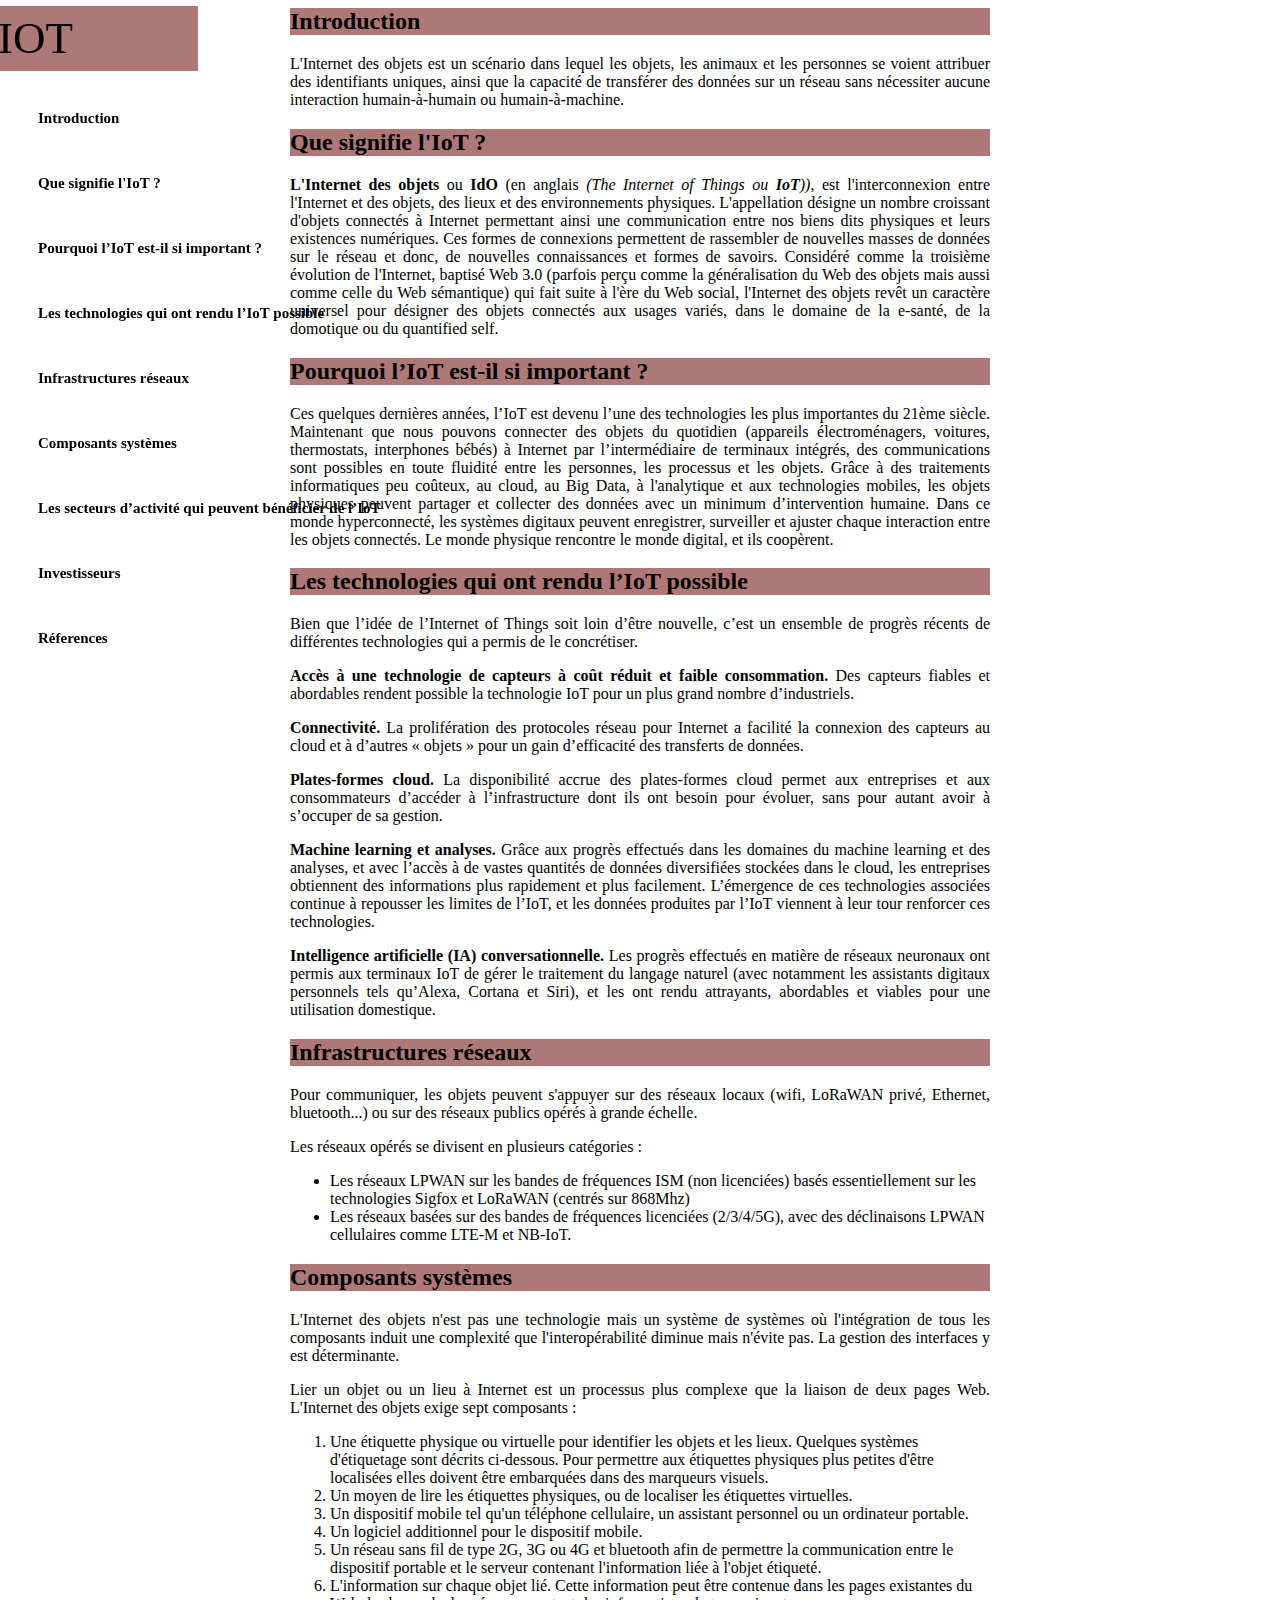
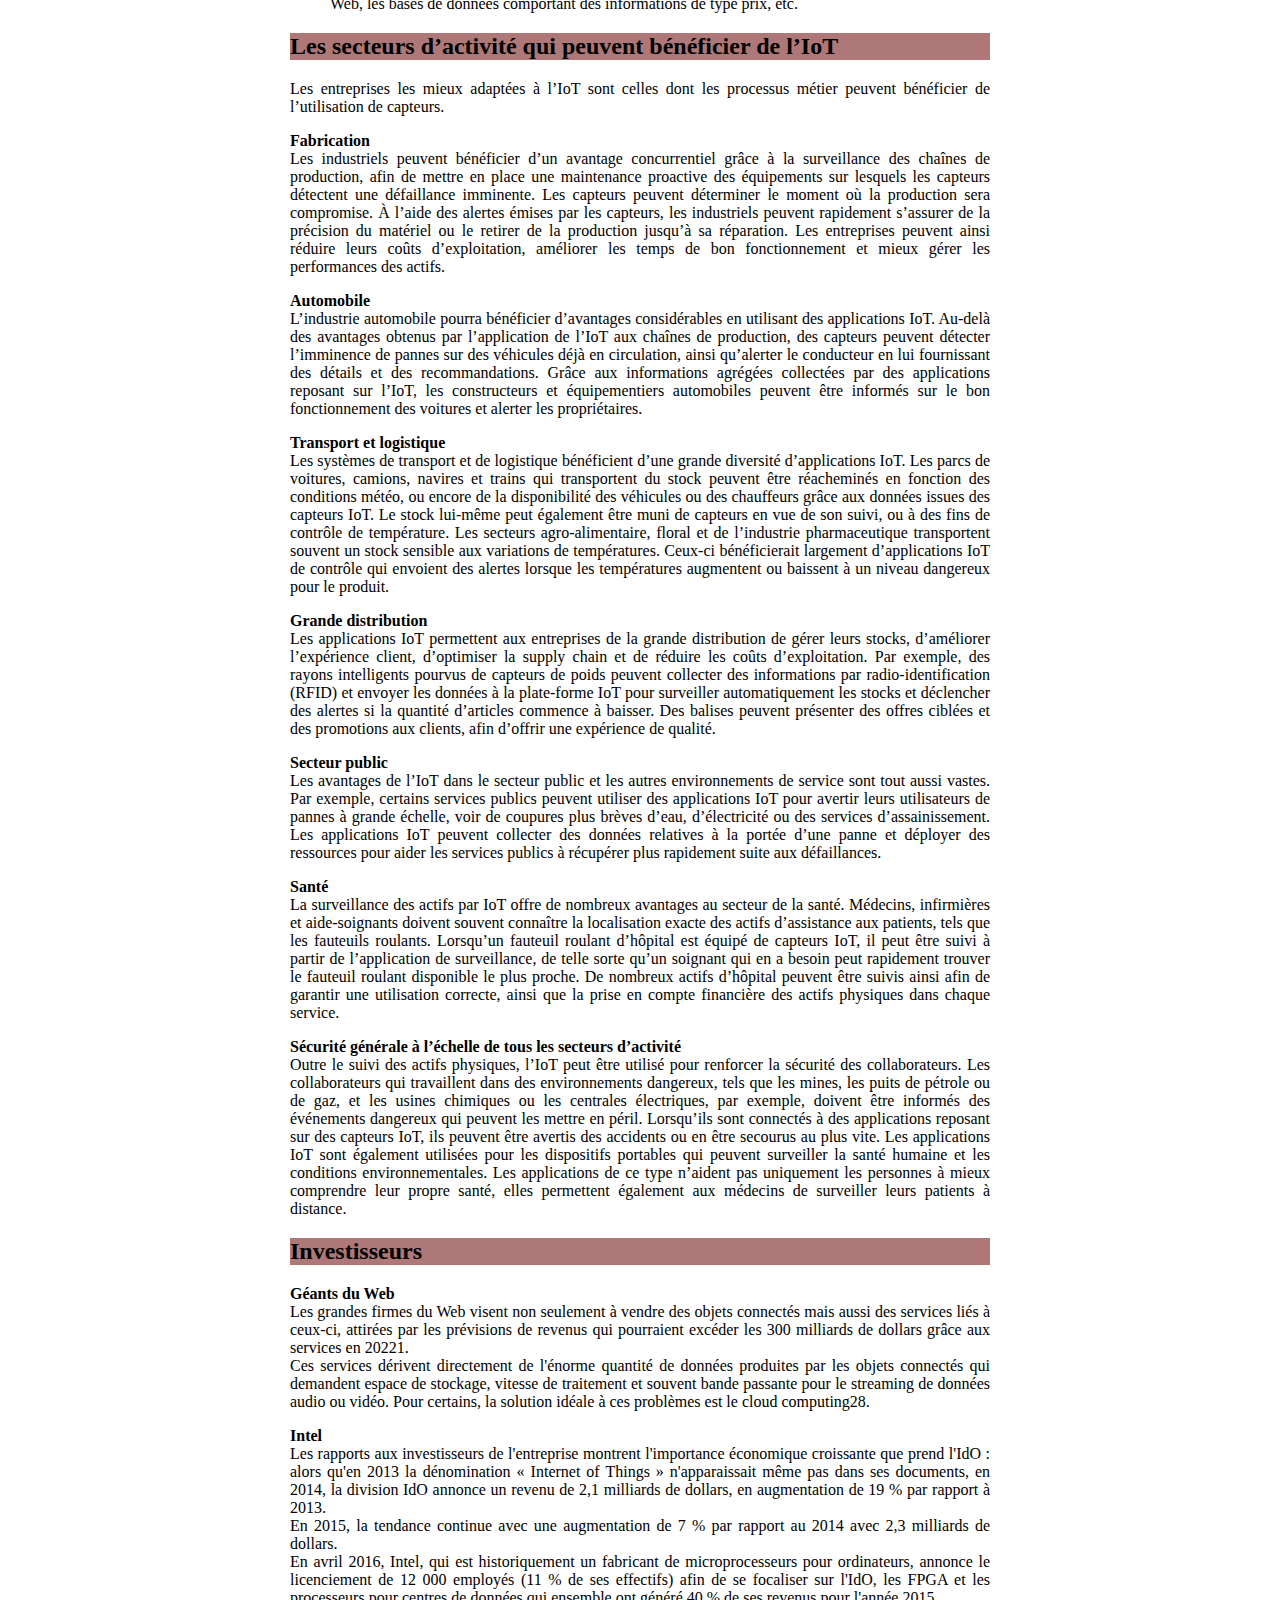
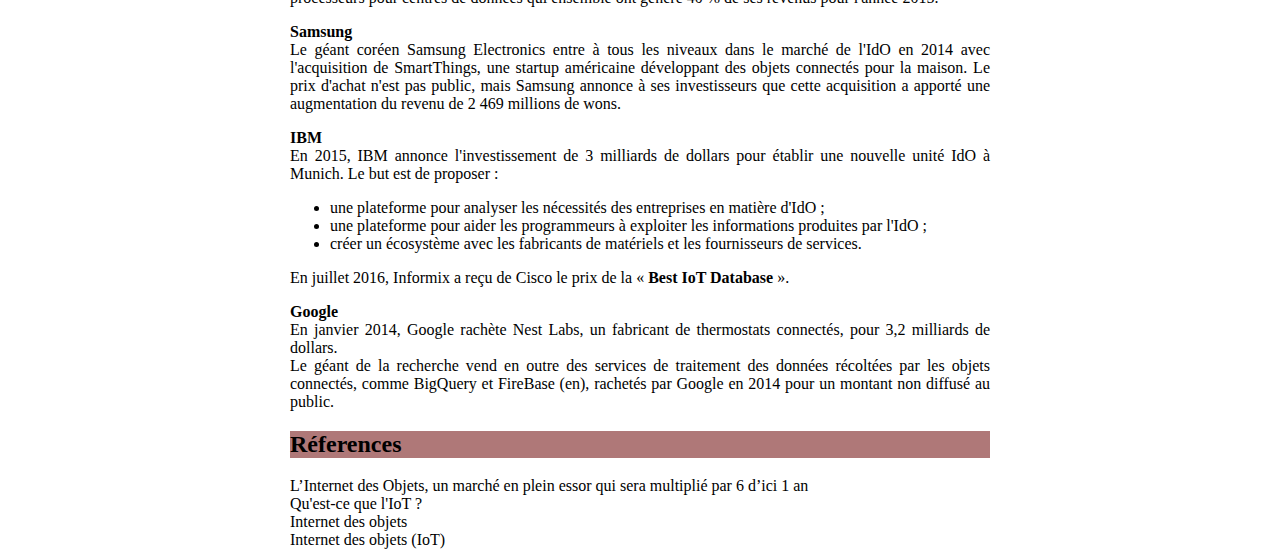
<file: index.html>
<html>
 <title>IOT</title>
      <link rel="stylesheet" href="styles.css">
  <nav id="navbar">
    <header id="iot">   IOT</header>
    <ul id="ul">
      <li>
       <b> <a class="nav-link" href="#Introduction">Introduction</a></li>
      <li>
        <a class="nav-link" href="#Que_signifie_l'IoT_?">Que signifie l'IoT ?</a></li>
      
            <li>
          <a class="nav-link"href="#Pourquoi_l’IoT_est-il_si_important_?">Pourquoi l’IoT est-il si important ?</a></li>
     
          <li>
          <a class="nav-link"href="#Les_technologies_qui_ont_rendu_l’IoT_possible">Les technologies qui ont rendu l’IoT possible</a></li>
          <li>
               <a class="nav-link" href="#Infrastructures_réseaux">Infrastructures réseaux</a></li>
          <li>        
                    <a class="nav-link" href="#Composants_systèmes">Composants systèmes</a></li>
          <li>
          <a class="nav-link"href="#Les_secteurs_d’activité_qui_peuvent_bénéficier_de_l’IoT">Les secteurs d’activité qui peuvent bénéficier de l’IoT</a></li>
          <li>
          <a class="nav-link"href="#Investisseurs">Investisseurs</a></li>
          <li>
          <a class="nav-link" href="#Réferences">Réferences</a></li></b>
          </ul>
          </nav>
<main id="main-doc">

<section id="Introduction" class="main-section">
 
 <header><h2>Introduction</h2></header> 
 <p>L'Internet des objets est un scénario dans lequel les objets, les animaux et les personnes se voient attribuer des identifiants uniques, ainsi que la capacité de transférer des données sur un réseau sans nécessiter aucune interaction humain-à-humain ou humain-à-machine.</p>
 </section>
 <section class="main-section" id="Que_signifie_l'IoT_?">
   <header><h2>Que signifie l'IoT ?</h2></header>
   <p><b>L'Internet des objets</b> ou <b>IdO</b> (en anglais  <i>(The Internet of Things ou <b>IoT</b>))</i>, est l'interconnexion entre l'Internet et des objets, des lieux et des environnements physiques. L'appellation désigne un nombre croissant d'objets connectés à Internet permettant ainsi une communication entre nos biens dits physiques et leurs existences numériques. Ces formes de connexions permettent de rassembler de nouvelles masses de données sur le réseau et donc, de nouvelles connaissances et formes de savoirs.

Considéré comme la troisième évolution de l'Internet, baptisé Web 3.0 (parfois perçu comme la généralisation du Web des objets mais aussi comme celle du Web sémantique) qui fait suite à l'ère du Web social, l'Internet des objets revêt un caractère universel pour désigner des objets connectés aux usages variés, dans le domaine de la e-santé, de la domotique ou du quantified self.</p></section>

<section id="Pourquoi_l’IoT_est-il_si_important_?"class="main-section">
 <header><h2>Pourquoi l’IoT est-il si important ?</h2></header>
 <p>Ces quelques dernières années, l’IoT est devenu l’une des technologies les plus importantes du 21ème siècle. Maintenant que nous pouvons connecter des objets du quotidien (appareils électroménagers, voitures, thermostats, interphones bébés) à Internet par l’intermédiaire de terminaux intégrés, des communications sont possibles en toute fluidité entre les personnes, les processus et les objets.

Grâce à des traitements informatiques peu coûteux, au cloud, au Big Data, à l'analytique et aux technologies mobiles, les objets physiques peuvent partager et collecter des données avec un minimum d’intervention humaine. Dans ce monde hyperconnecté, les systèmes digitaux peuvent enregistrer, surveiller et ajuster chaque interaction entre les objets connectés. Le monde physique rencontre le monde digital, et ils coopèrent.</p></section>
<section id="Les_technologies_qui_ont_rendu_l’IoT_possible"class="main-section">
<header><h2>Les technologies qui ont rendu l’IoT possible</h2></header>
<p>Bien que l’idée de l’Internet of Things soit loin d’être nouvelle, c’est un ensemble de progrès récents de différentes technologies qui a permis de le concrétiser.</p>

<p><b>Accès à une technologie de capteurs à coût réduit et faible consommation.</b> Des capteurs fiables et abordables rendent possible la technologie IoT pour un plus grand nombre d’industriels.</p>
<p><b>Connectivité. </b>La prolifération des protocoles réseau pour Internet a facilité la connexion des capteurs au cloud et à d’autres « objets » pour un gain d’efficacité des transferts de données.</p>

<p><b>Plates-formes cloud.</b> La disponibilité accrue des plates-formes cloud permet aux entreprises et aux consommateurs d’accéder à l’infrastructure dont ils ont besoin pour évoluer, sans pour autant avoir à s’occuper de sa gestion.</p>

<p><b>Machine learning et analyses.</b> Grâce aux progrès effectués dans les domaines du machine learning et des analyses, et avec l’accès à de vastes quantités de données diversifiées stockées dans le cloud, les entreprises obtiennent des informations plus rapidement et plus facilement. L’émergence de ces technologies associées continue à repousser les limites de l’IoT, et les données produites par l’IoT viennent à leur tour renforcer ces technologies.</p>

<p><b>Intelligence artificielle (IA) conversationnelle.</b> Les progrès effectués en matière de réseaux neuronaux ont permis aux terminaux IoT de gérer le traitement du langage naturel (avec notamment les assistants digitaux personnels tels qu’Alexa, Cortana et Siri), et les ont rendu attrayants, abordables et viables pour une utilisation domestique.</p>
</section>

<section id="Infrastructures_réseaux" class="main-section">
 <header><h2>Infrastructures réseaux</h2></header>
 <p>Pour communiquer, les objets peuvent s'appuyer sur des réseaux locaux (wifi, LoRaWAN privé, Ethernet, bluetooth...) ou sur des réseaux publics opérés à grande échelle.</p>

<p>Les réseaux opérés se divisent en plusieurs catégories :</p>
<ul>
<li>Les réseaux LPWAN sur les bandes de fréquences ISM (non licenciées) basés essentiellement sur les technologies Sigfox et LoRaWAN (centrés sur 868Mhz)</li>

<li>Les réseaux basées sur des bandes de fréquences licenciées (2/3/4/5G), avec des déclinaisons LPWAN cellulaires comme LTE-M et NB-IoT.</li></ul>
 </section>
 <section id="Composants_systèmes" class="main-section">
 <header><h2>Composants systèmes</h2></header>
 <p>L'Internet des objets n'est pas une technologie mais un système de systèmes où l'intégration de tous les composants induit une complexité que l'interopérabilité diminue mais n'évite pas. La gestion des interfaces y est déterminante.</p>
 <p>Lier un objet ou un lieu à Internet est un processus plus complexe que la liaison de deux pages Web. L'Internet des objets exige sept composants :
</p>
<ol>
  <li>Une étiquette physique ou virtuelle pour identifier les objets et les lieux. Quelques systèmes d'étiquetage sont décrits ci-dessous. Pour permettre aux étiquettes physiques plus petites d'être localisées elles doivent être embarquées dans des marqueurs visuels.</li>
  <li>Un moyen de lire les étiquettes physiques, ou de localiser les étiquettes virtuelles.</li>
  <li>Un dispositif mobile tel qu'un téléphone cellulaire, un assistant personnel ou un ordinateur portable.</li>
  <li>Un logiciel additionnel pour le dispositif mobile.</li>
  <li>Un réseau sans fil de type 2G, 3G ou 4G et bluetooth afin de permettre la communication entre le dispositif portable et le serveur contenant l'information liée à l'objet étiqueté.</li>
  <li>L'information sur chaque objet lié. Cette information peut être contenue dans les pages existantes du Web, les bases de données comportant des informations de type prix, etc.</li></section>

<section id="Les_secteurs_d’activité_qui_peuvent_bénéficier_de_l’IoT" class="main-section">
 <header><h2>Les secteurs d’activité qui peuvent bénéficier de l’IoT</h2></header>
<p>Les entreprises les mieux adaptées à l’IoT sont celles dont les processus métier peuvent bénéficier de l’utilisation de capteurs.</p>

<p><b>Fabrication</b><br>
Les industriels peuvent bénéficier d’un avantage concurrentiel grâce à la surveillance des chaînes de production, afin de mettre en place une maintenance proactive des équipements sur lesquels les capteurs détectent une défaillance imminente. Les capteurs peuvent déterminer le moment où la production sera compromise. À l’aide des alertes émises par les capteurs, les industriels peuvent rapidement s’assurer de la précision du matériel ou le retirer de la production jusqu’à sa réparation. Les entreprises peuvent ainsi réduire leurs coûts d’exploitation, améliorer les temps de bon fonctionnement et mieux gérer les performances des actifs.</p>

<p><b>Automobile</b><br>
L’industrie automobile pourra bénéficier d’avantages considérables en utilisant des applications IoT. Au-delà des avantages obtenus par l’application de l’IoT aux chaînes de production, des capteurs peuvent détecter l’imminence de pannes sur des véhicules déjà en circulation, ainsi qu’alerter le conducteur en lui fournissant des détails et des recommandations. Grâce aux informations agrégées collectées par des applications reposant sur l’IoT, les constructeurs et équipementiers automobiles peuvent être informés sur le bon fonctionnement des voitures et alerter les propriétaires.</p>

<p><b>Transport et logistique</b><br>
Les systèmes de transport et de logistique bénéficient d’une grande diversité d’applications IoT. Les parcs de voitures, camions, navires et trains qui transportent du stock peuvent être réacheminés en fonction des conditions météo, ou encore de la disponibilité des véhicules ou des chauffeurs grâce aux données issues des capteurs IoT. Le stock lui-même peut également être muni de capteurs en vue de son suivi, ou à des fins de contrôle de température. Les secteurs agro-alimentaire, floral et de l’industrie pharmaceutique transportent souvent un stock sensible aux variations de températures. Ceux-ci bénéficierait largement d’applications IoT de contrôle qui envoient des alertes lorsque les températures augmentent ou baissent à un niveau dangereux pour le produit.</p>

<p><b>Grande distribution</b><br>
Les applications IoT permettent aux entreprises de la grande distribution de gérer leurs stocks, d’améliorer l’expérience client, d’optimiser la supply chain et de réduire les coûts d’exploitation. Par exemple, des rayons intelligents pourvus de capteurs de poids peuvent collecter des informations par radio-identification (RFID) et envoyer les données à la plate-forme IoT pour surveiller automatiquement les stocks et déclencher des alertes si la quantité d’articles commence à baisser. Des balises peuvent présenter des offres ciblées et des promotions aux clients, afin d’offrir une expérience de qualité.</p>

<p><b>Secteur public</b><br>
Les avantages de l’IoT dans le secteur public et les autres environnements de service sont tout aussi vastes. Par exemple, certains services publics peuvent utiliser des applications IoT pour avertir leurs utilisateurs de pannes à grande échelle, voir de coupures plus brèves d’eau, d’électricité ou des services d’assainissement. Les applications IoT peuvent collecter des données relatives à la portée d’une panne et déployer des ressources pour aider les services publics à récupérer plus rapidement suite aux défaillances.</p>

<p><b>Santé</b><br>
La surveillance des actifs par IoT offre de nombreux avantages au secteur de la santé. Médecins, infirmières et aide-soignants doivent souvent connaître la localisation exacte des actifs d’assistance aux patients, tels que les fauteuils roulants. Lorsqu’un fauteuil roulant d’hôpital est équipé de capteurs IoT, il peut être suivi à partir de l’application de surveillance, de telle sorte qu’un soignant qui en a besoin peut rapidement trouver le fauteuil roulant disponible le plus proche. De nombreux actifs d’hôpital peuvent être suivis ainsi afin de garantir une utilisation correcte, ainsi que la prise en compte financière des actifs physiques dans chaque service.</p>

<p><b>Sécurité générale à l’échelle de tous les secteurs d’activité</b><br>
Outre le suivi des actifs physiques, l’IoT peut être utilisé pour renforcer la sécurité des collaborateurs. Les collaborateurs qui travaillent dans des environnements dangereux, tels que les mines, les puits de pétrole ou de gaz, et les usines chimiques ou les centrales électriques, par exemple, doivent être informés des événements dangereux qui peuvent les mettre en péril. Lorsqu’ils sont connectés à des applications reposant sur des capteurs IoT, ils peuvent être avertis des accidents ou en être secourus au plus vite. Les applications IoT sont également utilisées pour les dispositifs portables qui peuvent surveiller la santé humaine et les conditions environnementales. Les applications de ce type n’aident pas uniquement les personnes à mieux comprendre leur propre santé, elles permettent également aux médecins de surveiller leurs patients à distance.</p>
</section>
<section class="main-section"id="Investisseurs">
  <header><h2>Investisseurs</h2></header>
  <p><b>Géants du Web</b><br>
Les grandes firmes du Web visent non seulement à vendre des objets connectés mais aussi des services liés à ceux-ci, attirées par les prévisions de revenus qui pourraient excéder les 300 milliards de dollars grâce aux services en 20221.<br>

Ces services dérivent directement de l'énorme quantité de données produites par les objets connectés qui demandent espace de stockage, vitesse de traitement et souvent bande passante pour le streaming de données audio ou vidéo. Pour certains, la solution idéale à ces problèmes est le cloud computing28.</p>

<p><b>Intel</b><br>
Les rapports aux investisseurs de l'entreprise montrent l'importance économique croissante que prend l'IdO : alors qu'en 2013 la dénomination « Internet of Things » n'apparaissait même pas dans ses documents, en 2014, la division IdO annonce un revenu de 2,1 milliards de dollars, en augmentation de 19 % par rapport à 2013.<br>

En 2015, la tendance continue avec une augmentation de 7 % par rapport au 2014 avec 2,3 milliards de dollars.<br>

En avril 2016, Intel, qui est historiquement un fabricant de microprocesseurs pour ordinateurs, annonce le licenciement de 12 000 employés (11 % de ses effectifs) afin de se focaliser sur l'IdO, les FPGA et les processeurs pour centres de données qui ensemble ont généré 40 % de ses revenus pour l'année 2015.</p>

<p><b>Samsung</b><br>
Le géant coréen Samsung Electronics entre à tous les niveaux dans le marché de l'IdO en 2014 avec l'acquisition de SmartThings, une startup américaine développant des objets connectés pour la maison. Le prix d'achat n'est pas public, mais Samsung annonce à ses investisseurs que cette acquisition a apporté une augmentation du revenu de 2 469 millions de wons.</p>

<p><b>IBM</b><br>
En 2015, IBM annonce l'investissement de 3 milliards de dollars pour établir une nouvelle unité IdO à Munich. Le but est de proposer :
<ul>
<li>une plateforme pour analyser les nécessités des entreprises en matière d'IdO ;</li>
<li>une plateforme pour aider les programmeurs à exploiter les informations produites par l'IdO ;</li>
<li>créer un écosystème avec les fabricants de matériels et les fournisseurs de services.</li></ul>
En juillet 2016, Informix a reçu de Cisco le prix de la «<b> Best IoT Database </b>».

<p><b>Google</b><br>
En janvier 2014, Google rachète Nest Labs, un fabricant de thermostats connectés, pour 3,2 milliards de dollars.</br>

Le géant de la recherche vend en outre des services de traitement des données récoltées par les objets connectés, comme BigQuery et FireBase (en), rachetés par Google en 2014 pour un montant non diffusé au public.</p>
</section>
<section class="main-section" id="Réferences">
  <header><h2>Réferences</h2></header>
  <a href="https://www.synox.io/actualites-sectorielle/4-choses-a-savoir-sur-linternet-des-objets/">L’Internet des Objets, un marché en plein essor qui sera multiplié par 6 d’ici 1 an</a><br>
  <a href="https://www.oracle.com/dz/internet-of-things/what-is-iot/">Qu'est-ce que l'IoT ?</a><br>
  <a href="https://fr.wikipedia.org/wiki/Internet_des_objets">Internet des objets</a><br>
  <a href="https://www.lemagit.fr/definition/Internet-des-objets-IoT">Internet des objets (IoT)
</a>
 <code></code>
  <code></code>
   <code></code>
    <code></code>
     <code></code>
 </section>
 </main>
 </html>
</file>
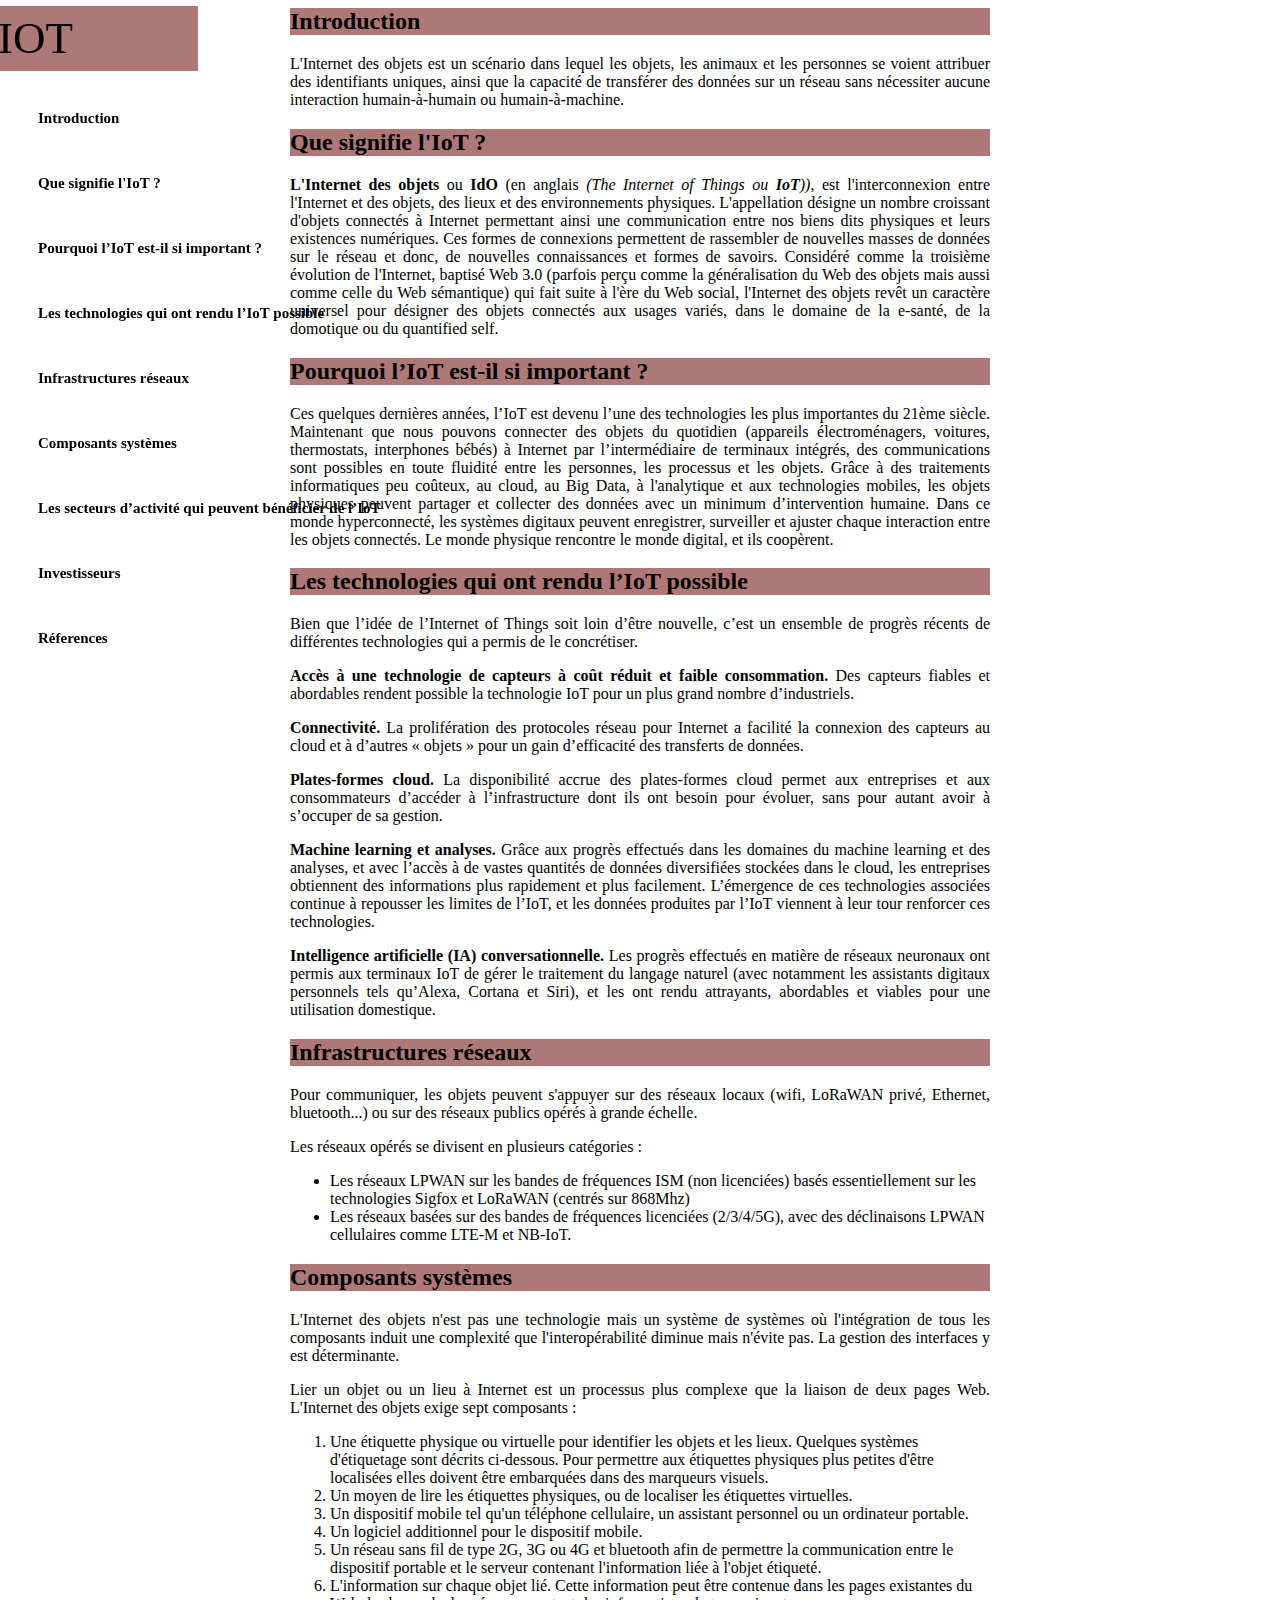
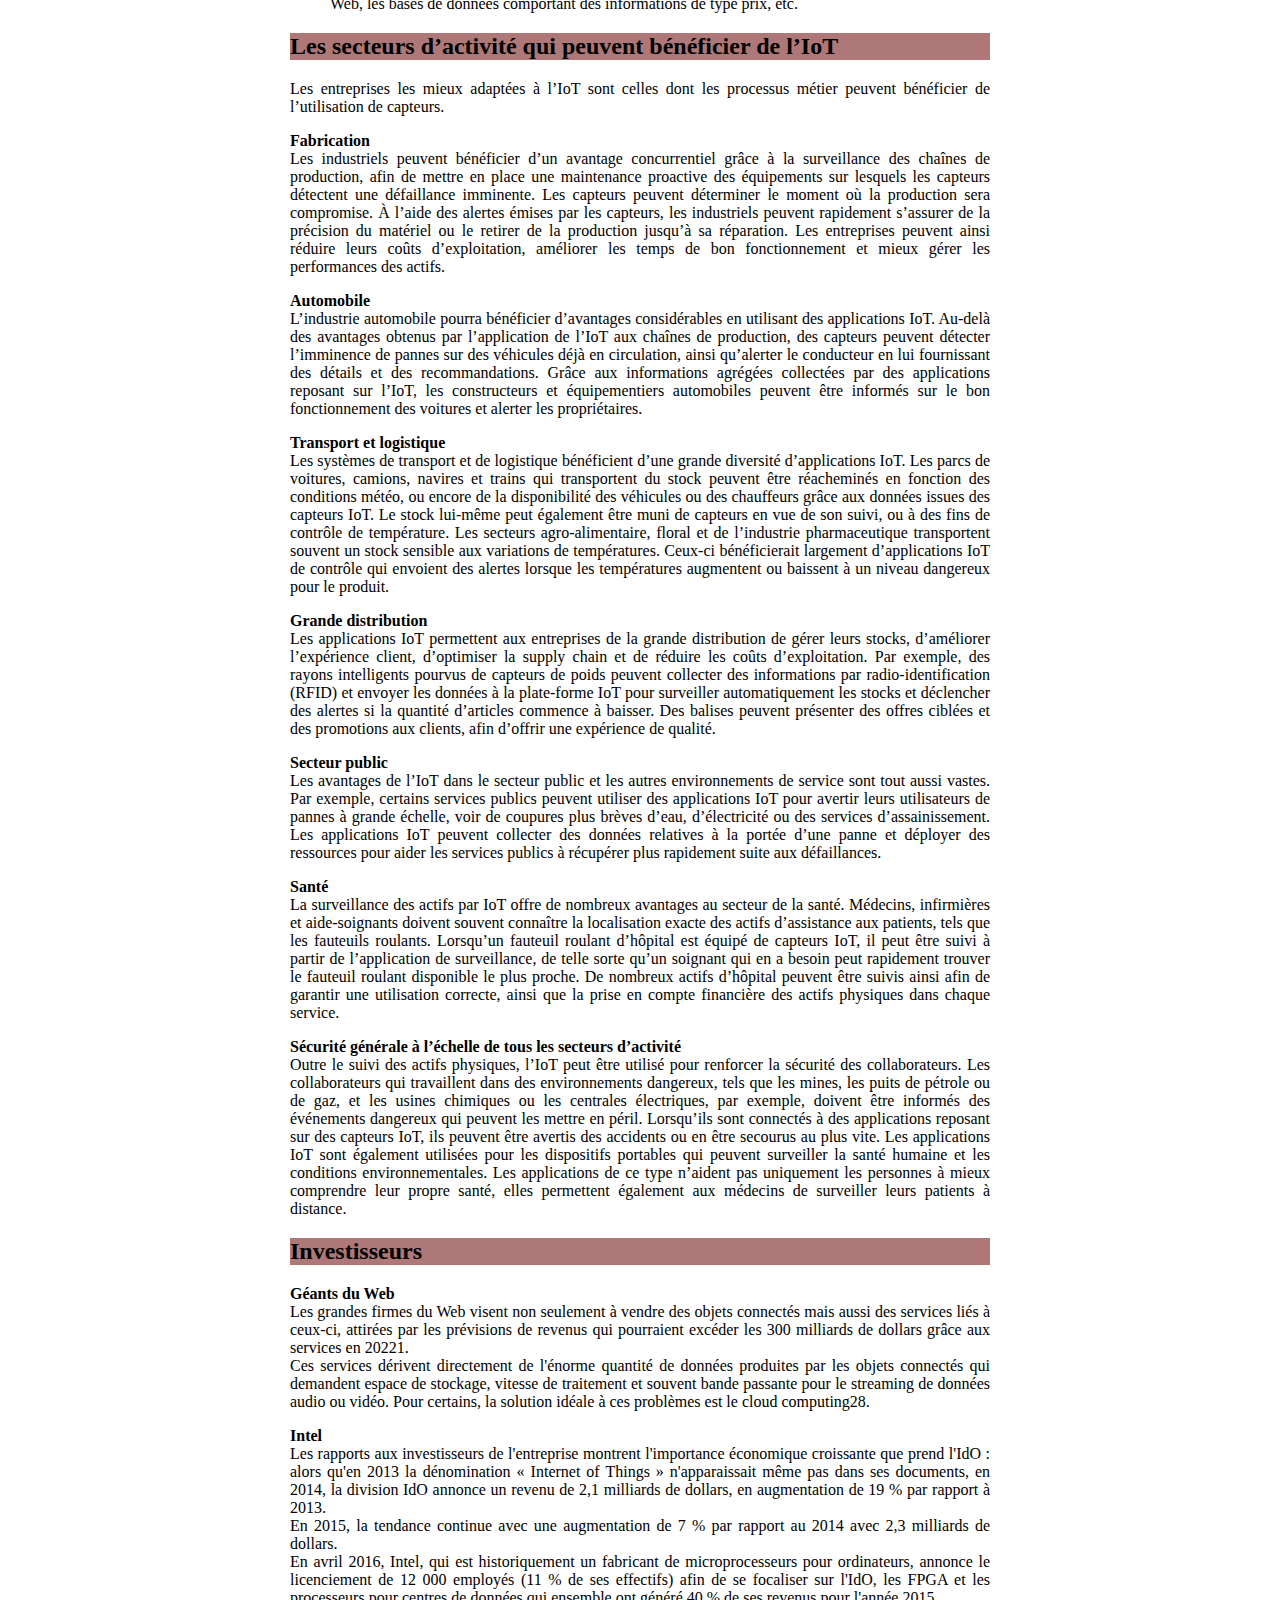
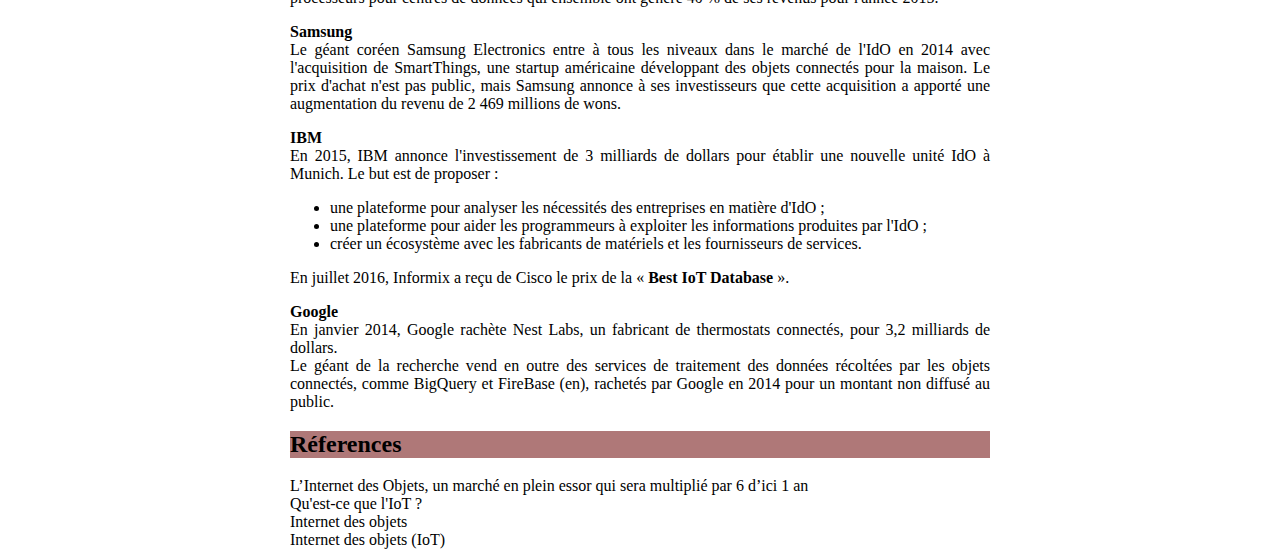
<file: Untitled-13.html>
<html>
 <title>IOT</title>
      <link rel="stylesheet" href="styles.css">
  <nav id="navbar">
    <header id="iot">   IOT</header>
    <ul id="ul">
      <li>
       <b> <a class="nav-link" href="#Introduction">Introduction</a></li>
      <li>
        <a class="nav-link" href="#Que_signifie_l'IoT_?">Que signifie l'IoT ?</a></li>
      
            <li>
          <a class="nav-link"href="#Pourquoi_l’IoT_est-il_si_important_?">Pourquoi l’IoT est-il si important ?</a></li>
     
          <li>
          <a class="nav-link"href="#Les_technologies_qui_ont_rendu_l’IoT_possible">Les technologies qui ont rendu l’IoT possible</a></li>
          <li>
               <a class="nav-link" href="#Infrastructures_réseaux">Infrastructures réseaux</a></li>
          <li>        
                    <a class="nav-link" href="#Composants_systèmes">Composants systèmes</a></li>
          <li>
          <a class="nav-link"href="#Les_secteurs_d’activité_qui_peuvent_bénéficier_de_l’IoT">Les secteurs d’activité qui peuvent bénéficier de l’IoT</a></li>
          <li>
          <a class="nav-link"href="#Investisseurs">Investisseurs</a></li>
          <li>
          <a class="nav-link" href="#Réferences">Réferences</a></li></b>
          </ul>
          </nav>
<main id="main-doc">

<section id="Introduction" class="main-section">
 
 <header><h2>Introduction</h2></header> 
 <p>L'Internet des objets est un scénario dans lequel les objets, les animaux et les personnes se voient attribuer des identifiants uniques, ainsi que la capacité de transférer des données sur un réseau sans nécessiter aucune interaction humain-à-humain ou humain-à-machine.</p>
 </section>
 <section class="main-section" id="Que_signifie_l'IoT_?">
   <header><h2>Que signifie l'IoT ?</h2></header>
   <p><b>L'Internet des objets</b> ou <b>IdO</b> (en anglais  <i>(The Internet of Things ou <b>IoT</b>))</i>, est l'interconnexion entre l'Internet et des objets, des lieux et des environnements physiques. L'appellation désigne un nombre croissant d'objets connectés à Internet permettant ainsi une communication entre nos biens dits physiques et leurs existences numériques. Ces formes de connexions permettent de rassembler de nouvelles masses de données sur le réseau et donc, de nouvelles connaissances et formes de savoirs.

Considéré comme la troisième évolution de l'Internet, baptisé Web 3.0 (parfois perçu comme la généralisation du Web des objets mais aussi comme celle du Web sémantique) qui fait suite à l'ère du Web social, l'Internet des objets revêt un caractère universel pour désigner des objets connectés aux usages variés, dans le domaine de la e-santé, de la domotique ou du quantified self.</p></section>

<section id="Pourquoi_l’IoT_est-il_si_important_?"class="main-section">
 <header><h2>Pourquoi l’IoT est-il si important ?</h2></header>
 <p>Ces quelques dernières années, l’IoT est devenu l’une des technologies les plus importantes du 21ème siècle. Maintenant que nous pouvons connecter des objets du quotidien (appareils électroménagers, voitures, thermostats, interphones bébés) à Internet par l’intermédiaire de terminaux intégrés, des communications sont possibles en toute fluidité entre les personnes, les processus et les objets.

Grâce à des traitements informatiques peu coûteux, au cloud, au Big Data, à l'analytique et aux technologies mobiles, les objets physiques peuvent partager et collecter des données avec un minimum d’intervention humaine. Dans ce monde hyperconnecté, les systèmes digitaux peuvent enregistrer, surveiller et ajuster chaque interaction entre les objets connectés. Le monde physique rencontre le monde digital, et ils coopèrent.</p></section>
<section id="Les_technologies_qui_ont_rendu_l’IoT_possible"class="main-section">
<header><h2>Les technologies qui ont rendu l’IoT possible</h2></header>
<p>Bien que l’idée de l’Internet of Things soit loin d’être nouvelle, c’est un ensemble de progrès récents de différentes technologies qui a permis de le concrétiser.</p>

<p><b>Accès à une technologie de capteurs à coût réduit et faible consommation.</b> Des capteurs fiables et abordables rendent possible la technologie IoT pour un plus grand nombre d’industriels.</p>
<p><b>Connectivité. </b>La prolifération des protocoles réseau pour Internet a facilité la connexion des capteurs au cloud et à d’autres « objets » pour un gain d’efficacité des transferts de données.</p>

<p><b>Plates-formes cloud.</b> La disponibilité accrue des plates-formes cloud permet aux entreprises et aux consommateurs d’accéder à l’infrastructure dont ils ont besoin pour évoluer, sans pour autant avoir à s’occuper de sa gestion.</p>

<p><b>Machine learning et analyses.</b> Grâce aux progrès effectués dans les domaines du machine learning et des analyses, et avec l’accès à de vastes quantités de données diversifiées stockées dans le cloud, les entreprises obtiennent des informations plus rapidement et plus facilement. L’émergence de ces technologies associées continue à repousser les limites de l’IoT, et les données produites par l’IoT viennent à leur tour renforcer ces technologies.</p>

<p><b>Intelligence artificielle (IA) conversationnelle.</b> Les progrès effectués en matière de réseaux neuronaux ont permis aux terminaux IoT de gérer le traitement du langage naturel (avec notamment les assistants digitaux personnels tels qu’Alexa, Cortana et Siri), et les ont rendu attrayants, abordables et viables pour une utilisation domestique.</p>
</section>

<section id="Infrastructures_réseaux" class="main-section">
 <header><h2>Infrastructures réseaux</h2></header>
 <p>Pour communiquer, les objets peuvent s'appuyer sur des réseaux locaux (wifi, LoRaWAN privé, Ethernet, bluetooth...) ou sur des réseaux publics opérés à grande échelle.</p>

<p>Les réseaux opérés se divisent en plusieurs catégories :</p>
<ul>
<li>Les réseaux LPWAN sur les bandes de fréquences ISM (non licenciées) basés essentiellement sur les technologies Sigfox et LoRaWAN (centrés sur 868Mhz)</li>

<li>Les réseaux basées sur des bandes de fréquences licenciées (2/3/4/5G), avec des déclinaisons LPWAN cellulaires comme LTE-M et NB-IoT.</li></ul>
 </section>
 <section id="Composants_systèmes" class="main-section">
 <header><h2>Composants systèmes</h2></header>
 <p>L'Internet des objets n'est pas une technologie mais un système de systèmes où l'intégration de tous les composants induit une complexité que l'interopérabilité diminue mais n'évite pas. La gestion des interfaces y est déterminante.</p>
 <p>Lier un objet ou un lieu à Internet est un processus plus complexe que la liaison de deux pages Web. L'Internet des objets exige sept composants :
</p>
<ol>
  <li>Une étiquette physique ou virtuelle pour identifier les objets et les lieux. Quelques systèmes d'étiquetage sont décrits ci-dessous. Pour permettre aux étiquettes physiques plus petites d'être localisées elles doivent être embarquées dans des marqueurs visuels.</li>
  <li>Un moyen de lire les étiquettes physiques, ou de localiser les étiquettes virtuelles.</li>
  <li>Un dispositif mobile tel qu'un téléphone cellulaire, un assistant personnel ou un ordinateur portable.</li>
  <li>Un logiciel additionnel pour le dispositif mobile.</li>
  <li>Un réseau sans fil de type 2G, 3G ou 4G et bluetooth afin de permettre la communication entre le dispositif portable et le serveur contenant l'information liée à l'objet étiqueté.</li>
  <li>L'information sur chaque objet lié. Cette information peut être contenue dans les pages existantes du Web, les bases de données comportant des informations de type prix, etc.</li></section>

<section id="Les_secteurs_d’activité_qui_peuvent_bénéficier_de_l’IoT" class="main-section">
 <header><h2>Les secteurs d’activité qui peuvent bénéficier de l’IoT</h2></header>
<p>Les entreprises les mieux adaptées à l’IoT sont celles dont les processus métier peuvent bénéficier de l’utilisation de capteurs.</p>

<p><b>Fabrication</b><br>
Les industriels peuvent bénéficier d’un avantage concurrentiel grâce à la surveillance des chaînes de production, afin de mettre en place une maintenance proactive des équipements sur lesquels les capteurs détectent une défaillance imminente. Les capteurs peuvent déterminer le moment où la production sera compromise. À l’aide des alertes émises par les capteurs, les industriels peuvent rapidement s’assurer de la précision du matériel ou le retirer de la production jusqu’à sa réparation. Les entreprises peuvent ainsi réduire leurs coûts d’exploitation, améliorer les temps de bon fonctionnement et mieux gérer les performances des actifs.</p>

<p><b>Automobile</b><br>
L’industrie automobile pourra bénéficier d’avantages considérables en utilisant des applications IoT. Au-delà des avantages obtenus par l’application de l’IoT aux chaînes de production, des capteurs peuvent détecter l’imminence de pannes sur des véhicules déjà en circulation, ainsi qu’alerter le conducteur en lui fournissant des détails et des recommandations. Grâce aux informations agrégées collectées par des applications reposant sur l’IoT, les constructeurs et équipementiers automobiles peuvent être informés sur le bon fonctionnement des voitures et alerter les propriétaires.</p>

<p><b>Transport et logistique</b><br>
Les systèmes de transport et de logistique bénéficient d’une grande diversité d’applications IoT. Les parcs de voitures, camions, navires et trains qui transportent du stock peuvent être réacheminés en fonction des conditions météo, ou encore de la disponibilité des véhicules ou des chauffeurs grâce aux données issues des capteurs IoT. Le stock lui-même peut également être muni de capteurs en vue de son suivi, ou à des fins de contrôle de température. Les secteurs agro-alimentaire, floral et de l’industrie pharmaceutique transportent souvent un stock sensible aux variations de températures. Ceux-ci bénéficierait largement d’applications IoT de contrôle qui envoient des alertes lorsque les températures augmentent ou baissent à un niveau dangereux pour le produit.</p>

<p><b>Grande distribution</b><br>
Les applications IoT permettent aux entreprises de la grande distribution de gérer leurs stocks, d’améliorer l’expérience client, d’optimiser la supply chain et de réduire les coûts d’exploitation. Par exemple, des rayons intelligents pourvus de capteurs de poids peuvent collecter des informations par radio-identification (RFID) et envoyer les données à la plate-forme IoT pour surveiller automatiquement les stocks et déclencher des alertes si la quantité d’articles commence à baisser. Des balises peuvent présenter des offres ciblées et des promotions aux clients, afin d’offrir une expérience de qualité.</p>

<p><b>Secteur public</b><br>
Les avantages de l’IoT dans le secteur public et les autres environnements de service sont tout aussi vastes. Par exemple, certains services publics peuvent utiliser des applications IoT pour avertir leurs utilisateurs de pannes à grande échelle, voir de coupures plus brèves d’eau, d’électricité ou des services d’assainissement. Les applications IoT peuvent collecter des données relatives à la portée d’une panne et déployer des ressources pour aider les services publics à récupérer plus rapidement suite aux défaillances.</p>

<p><b>Santé</b><br>
La surveillance des actifs par IoT offre de nombreux avantages au secteur de la santé. Médecins, infirmières et aide-soignants doivent souvent connaître la localisation exacte des actifs d’assistance aux patients, tels que les fauteuils roulants. Lorsqu’un fauteuil roulant d’hôpital est équipé de capteurs IoT, il peut être suivi à partir de l’application de surveillance, de telle sorte qu’un soignant qui en a besoin peut rapidement trouver le fauteuil roulant disponible le plus proche. De nombreux actifs d’hôpital peuvent être suivis ainsi afin de garantir une utilisation correcte, ainsi que la prise en compte financière des actifs physiques dans chaque service.</p>

<p><b>Sécurité générale à l’échelle de tous les secteurs d’activité</b><br>
Outre le suivi des actifs physiques, l’IoT peut être utilisé pour renforcer la sécurité des collaborateurs. Les collaborateurs qui travaillent dans des environnements dangereux, tels que les mines, les puits de pétrole ou de gaz, et les usines chimiques ou les centrales électriques, par exemple, doivent être informés des événements dangereux qui peuvent les mettre en péril. Lorsqu’ils sont connectés à des applications reposant sur des capteurs IoT, ils peuvent être avertis des accidents ou en être secourus au plus vite. Les applications IoT sont également utilisées pour les dispositifs portables qui peuvent surveiller la santé humaine et les conditions environnementales. Les applications de ce type n’aident pas uniquement les personnes à mieux comprendre leur propre santé, elles permettent également aux médecins de surveiller leurs patients à distance.</p>
</section>
<section class="main-section"id="Investisseurs">
  <header><h2>Investisseurs</h2></header>
  <p><b>Géants du Web</b><br>
Les grandes firmes du Web visent non seulement à vendre des objets connectés mais aussi des services liés à ceux-ci, attirées par les prévisions de revenus qui pourraient excéder les 300 milliards de dollars grâce aux services en 20221.<br>

Ces services dérivent directement de l'énorme quantité de données produites par les objets connectés qui demandent espace de stockage, vitesse de traitement et souvent bande passante pour le streaming de données audio ou vidéo. Pour certains, la solution idéale à ces problèmes est le cloud computing28.</p>

<p><b>Intel</b><br>
Les rapports aux investisseurs de l'entreprise montrent l'importance économique croissante que prend l'IdO : alors qu'en 2013 la dénomination « Internet of Things » n'apparaissait même pas dans ses documents, en 2014, la division IdO annonce un revenu de 2,1 milliards de dollars, en augmentation de 19 % par rapport à 2013.<br>

En 2015, la tendance continue avec une augmentation de 7 % par rapport au 2014 avec 2,3 milliards de dollars.<br>

En avril 2016, Intel, qui est historiquement un fabricant de microprocesseurs pour ordinateurs, annonce le licenciement de 12 000 employés (11 % de ses effectifs) afin de se focaliser sur l'IdO, les FPGA et les processeurs pour centres de données qui ensemble ont généré 40 % de ses revenus pour l'année 2015.</p>

<p><b>Samsung</b><br>
Le géant coréen Samsung Electronics entre à tous les niveaux dans le marché de l'IdO en 2014 avec l'acquisition de SmartThings, une startup américaine développant des objets connectés pour la maison. Le prix d'achat n'est pas public, mais Samsung annonce à ses investisseurs que cette acquisition a apporté une augmentation du revenu de 2 469 millions de wons.</p>

<p><b>IBM</b><br>
En 2015, IBM annonce l'investissement de 3 milliards de dollars pour établir une nouvelle unité IdO à Munich. Le but est de proposer :
<ul>
<li>une plateforme pour analyser les nécessités des entreprises en matière d'IdO ;</li>
<li>une plateforme pour aider les programmeurs à exploiter les informations produites par l'IdO ;</li>
<li>créer un écosystème avec les fabricants de matériels et les fournisseurs de services.</li></ul>
En juillet 2016, Informix a reçu de Cisco le prix de la «<b> Best IoT Database </b>».

<p><b>Google</b><br>
En janvier 2014, Google rachète Nest Labs, un fabricant de thermostats connectés, pour 3,2 milliards de dollars.</br>

Le géant de la recherche vend en outre des services de traitement des données récoltées par les objets connectés, comme BigQuery et FireBase (en), rachetés par Google en 2014 pour un montant non diffusé au public.</p>
</section>
<section class="main-section" id="Réferences">
  <header><h2>Réferences</h2></header>
  <a href="https://www.synox.io/actualites-sectorielle/4-choses-a-savoir-sur-linternet-des-objets/">L’Internet des Objets, un marché en plein essor qui sera multiplié par 6 d’ici 1 an</a><br>
  <a href="https://www.oracle.com/dz/internet-of-things/what-is-iot/">Qu'est-ce que l'IoT ?</a><br>
  <a href="https://fr.wikipedia.org/wiki/Internet_des_objets">Internet des objets</a><br>
  <a href="https://www.lemagit.fr/definition/Internet-des-objets-IoT">Internet des objets (IoT)
</a>
 <code></code>
  <code></code>
   <code></code>
    <code></code>
     <code></code>
 </section>
 </main>
 </html>
</file>
<file: styles.css>
#iot{
    font-size:300%;
   
  }
  header{
  
    width:100% ;
    background-color: rgb(175, 120, 120);
    margin :0;
    padding :0;
  }
  nav{
   
    position:fixed;
    width :200;
    height:100% ;
    color:black;
    font-size:15px;
    user-select:none;
      
    background-color:white;
    padding: 0 ;
   top:6px;
   left:-2px; 
  
   justify-content:space-between;
   line-height:65px;
  
  }
  #ul{
      list-style-type: none;
  }
  
  
  
  p {
    text-align: justify;
    
  }
  
  .main-section{
   width: 700px;
   margin: 0 auto;
   padding:0;
  justify-content:space-between;   
  }
  
  
  a{
    color:black;
     text-decoration:none; 
      white-space: nowrap;
    
          
  }
  @media (height:100%){
    #ul{
     display: none;
    }}
</file>
